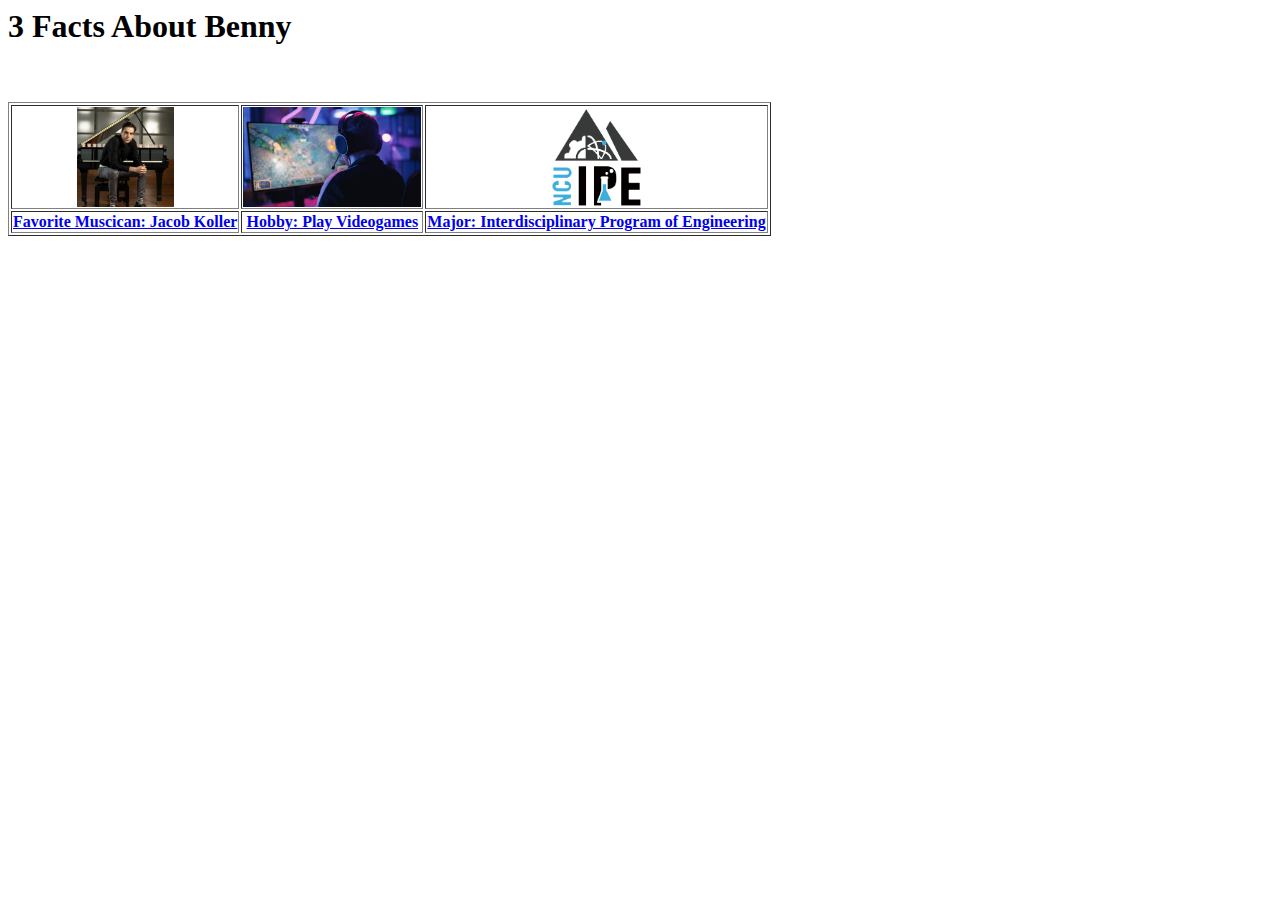
<file: HW3_htmlAndCss/templates/113305004_detail.html>
<html>
    <head>
        <title>
            113305004_林宥丞
        </title>
        <body>
            <h1>3 Facts About Benny</h1>
            <br><br>
            <table border="1">
                <tr>
                    <th>
                        <img src="../static\img\ab6761610000e5eb123b2ee7c4c1d8eeec30ce63.jpg"
                        height="100px"
                    </th>
                    <th>
                        <img src="../static\img\istockphoto-1448737609-612x612.jpg"
                        height="100px"
                    </th>
                    <th>
                        <img src="../static\img\msys_1009_2883984_22317.png"
                        height="100px"
                    </th>
                </tr>
                <tr>
                    <th>
                        <a href="./113305004_index.html">Favorite Muscican: Jacob Koller</a>
                    </th>
                    <th>
                        <a href="./113305004_index.html">Hobby: Play Videogames</a>
                    </th>
                    <th>
                        <a href="./113305004_index.html">Major: Interdisciplinary Program of Engineering</a>
                    </th>
                </tr>

            </table>
        </body>
    </head>
</html>
</file>
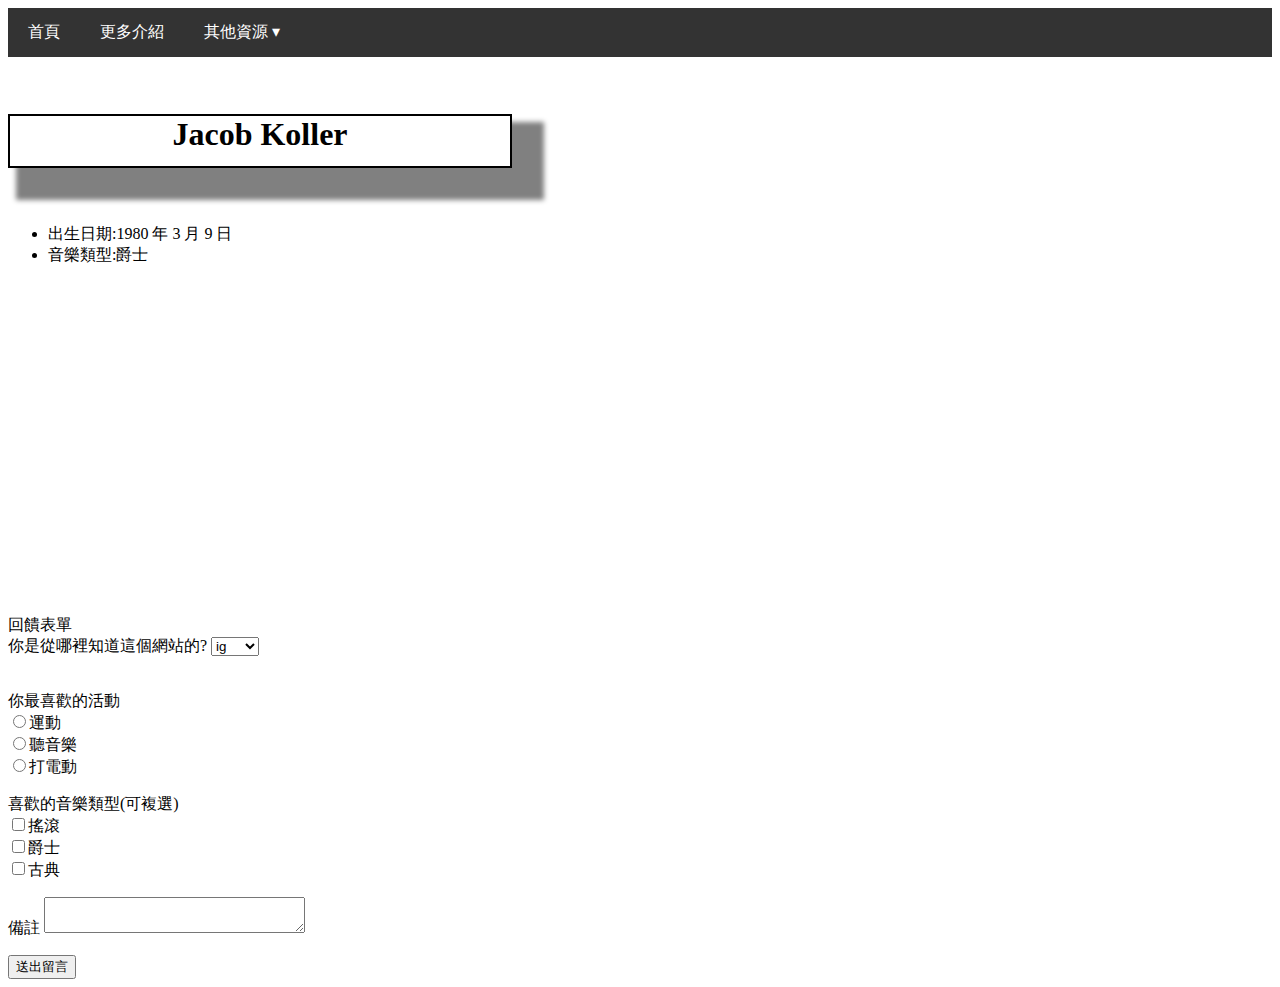
<file: HW3_htmlAndCss/templates/113305004_index.html>
<html>
    <title>
        第二頁
    </title>
    <link rel="stylesheet" href="../static/css/113305004_css.css">
    <body>
        <nav id="navbar">
                <ul>
                    <li><a href="./113305004_detail.html">首頁</a></li>
                    <li><a href="./113305004_index.html">更多介紹</a></li>
                    <li class="dropdown">
                    <a href="#">其他資源 ▾</a>
                    <ul class="dropdown-menu">
                        <li><a href="https://www.ncu.edu.tw" target="_blank">中央大學</a></li>
                        <li><a href="https://www.google.com" target="_blank">Google</a></li>
                        <li><a href="https://github.com" target="_blank">GitHub</a></li>
                    </ul>
                    </li>
                </ul>
        </nav>

        <br><br>
        <h1>Jacob Koller</h1>
        <br>
        <ul>
            <li>出生日期:1980 年 3 月 9 日</li>
            <li>音樂類型:爵士</li>
        </ul>
        <br>
        <iframe width="560" height="315" src="https://www.youtube.com/embed/wyLcLZlZ-vI?si=TSiDOnyUWFQfI3vm" title="YouTube video player" frameborder="0" allow="accelerometer; autoplay; clipboard-write; encrypted-media; gyroscope; picture-in-picture; web-share" referrerpolicy="strict-origin-when-cross-origin" allowfullscreen></iframe>
        <div>回饋表單</div>
        <form action="" method="">
            <label for="select_1">你是從哪裡知道這個網站的?</label>
            <select name="select_1" id="select_1">
                <option value="選項一">ig</option>
                <option value="選項二">fb</option>
                <option value="選項三">作業</option>
            </select>
        </form><br>
        <div>你最喜歡的活動</div>
        <form action="" method="">
            <input type="radio" name="radio_1" id="radio_1" value="radio_1"
            <label for="radio_1">運動</label><br>

            <input type="radio" name="radio_1" id="radio_2" value="radio_2"
            <label for="radio_2">聽音樂</label><br>

            <input type="radio" name="radio_1" id="radio_3" value="radio_3"
            <label for="radio_3">打電動</label><br>

        </form>
        <div>喜歡的音樂類型(可複選)</div>
        <form action="" method="">
            <input type="checkbox" name="checkbox_1" id="checkbox_1" value="checkbox_1"
            <label for="checkbox_1">搖滾</label><br>

            <input type="checkbox" name="checkbox_1" id="checkbox_2" value="checkbox_2"
            <label for="checkbox_2">爵士</label><br>

            <input type="checkbox" name="checkbox_1" id="checkbox_3" value="checkbox_3"
            <label for="checkbox_3">古典</label><br>

        </form>
        <form action="" method="">
            <label for="textarea_1">備註</label>
            <textarea name="textarea_1" cols="30"></textarea>
        </form>
        <a href="./113305004_detail.html">
            <button>送出留言</button>
        </a>
    </body>
</html>
</file>
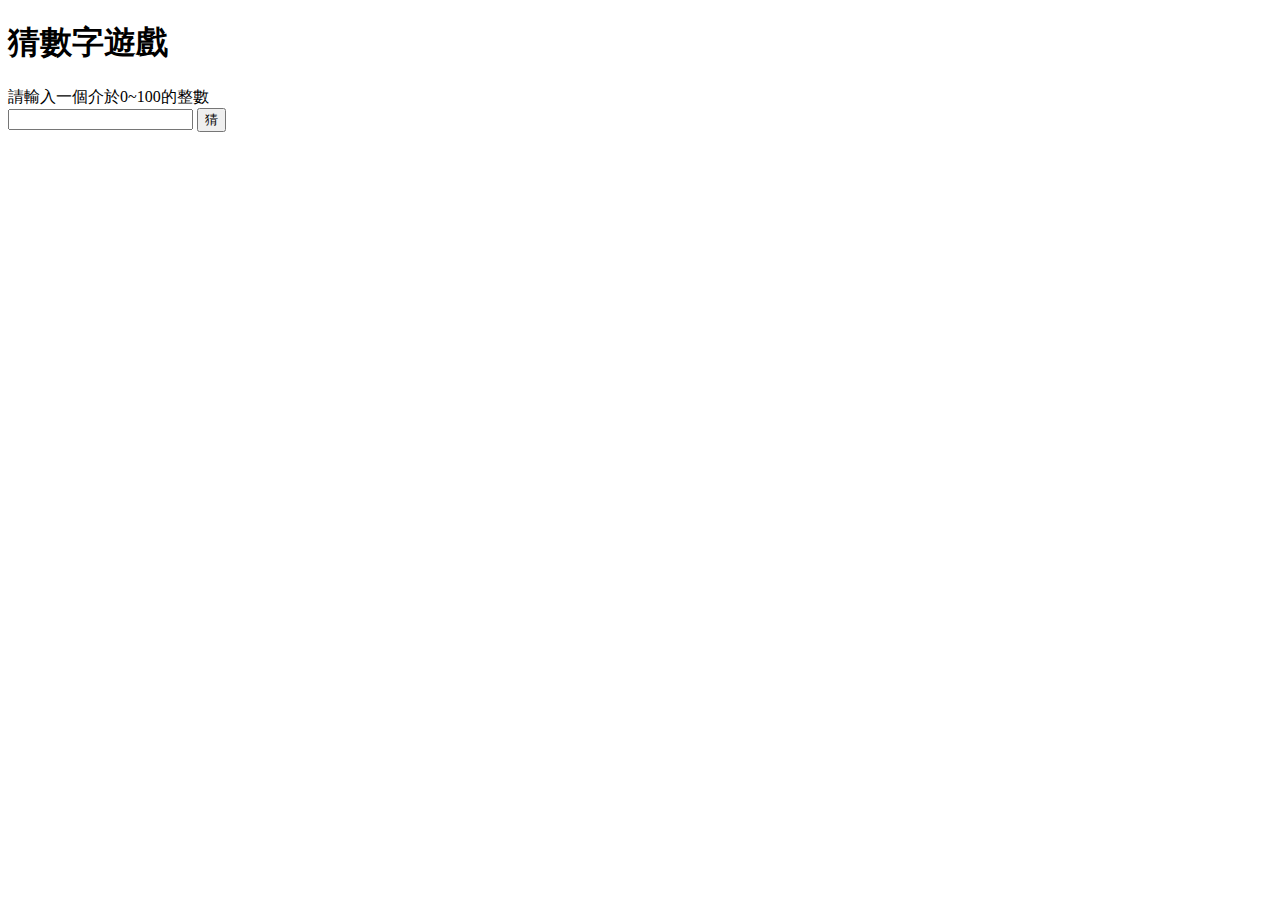
<file: HW4_JavaScript1/templates/113305004_js_1.html>
<!DOCTYPE html>
<html>
    <head>
        <title>猜數字遊戲</title>
    </head>
    <body>
        <script src="../static/113305004_js_1.js"></script>
        <h1>猜數字遊戲</h1>
        <label for="input_1">請輸入一個介於0~100的整數</label><br>
        <input type="number" id="input_1">
        <button onclick="guess()">猜</button>
    </body>
</html>
</file>
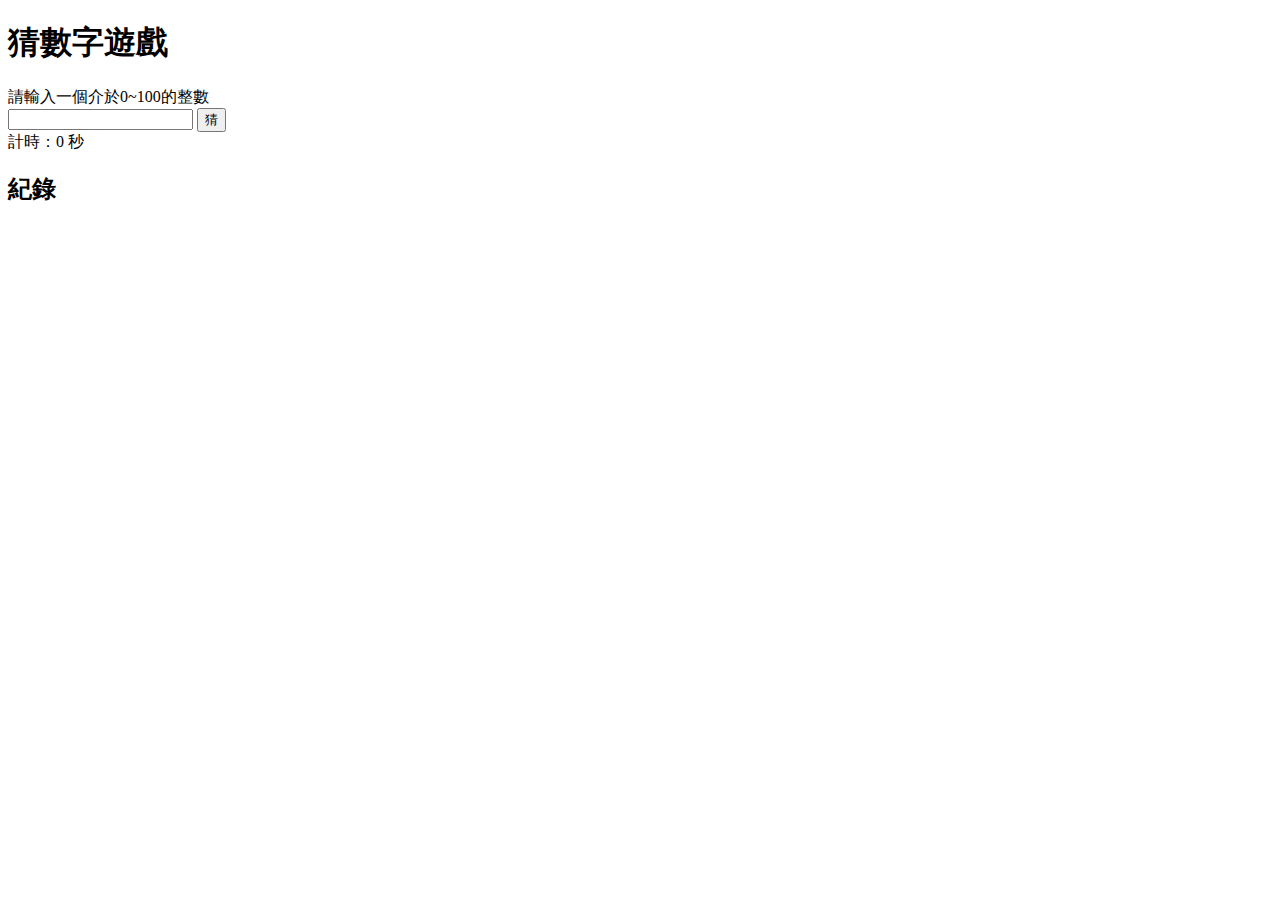
<file: HW5_JavaScript2/templates/113305004_js_3.html>
<!DOCTYPE html>
<html>
    <head>
        <title>猜數字遊戲</title>
    </head>
    <body>
        <script src="../static/113305004_js_3.js"></script>
        <h1>猜數字遊戲</h1>
        <label for="input_1">請輸入一個介於0~100的整數</label><br>
        <input type="number" id="input_1">
        <button onclick="guess()">猜</button>
        <div id="message"></div>
          <div id="timer">計時：0 秒</div>
        <h2>紀錄</h2>
        <div id="records"></div>

    </body>
</html>
</file>
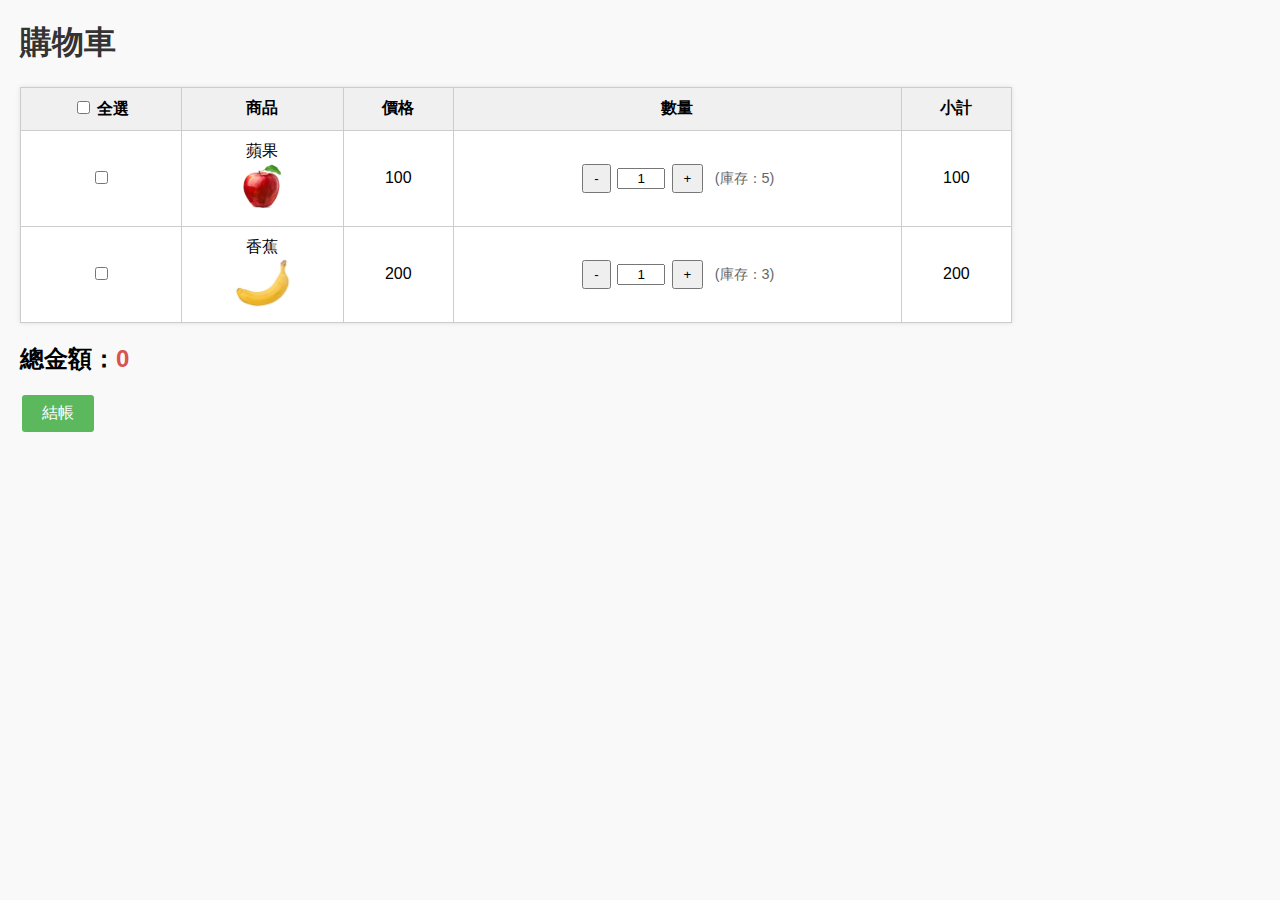
<file: HW5_JavaScript2/templates/113305004_js_4.html>
<!DOCTYPE html>
<html lang="zh-Hant">
<head>
  <meta charset="UTF-8">
  <title>購物車</title>
  <link rel="stylesheet" href="../static/113305004_js_4.css">
  <script src="../static/113305004_js_4 .js" defer></script>
</head>
<body>
  <h1>購物車</h1>
  <table border="1">
    <thead>
      <tr>
        <th><input type="checkbox" id="check_all"> 全選</th>
        <th>商品</th>
        <th>價格</th>
        <th>數量</th>
        <th>小計</th>
      </tr>
    </thead>
    <tbody>
      <tr>
        <td><input type="checkbox" class="check_item"></td>
        <td>
            <div>蘋果</div>
            <img src="../static/img/apple_158989157.jpg" height="50px">
        </td>
        <td class="price">100</td>
        <td>
          <button class="minus">-</button>
          <input type="text" class="qty" value="1" size="3">
          <button class="plus">+</button>
          <span class="stock">(庫存：5)</span>
        </td>
        <td class="subtotal">100</td>
      </tr>
      <tr>
        <td><input type="checkbox" class="check_item"></td>
        <td>
            <div>香蕉</div>
            <img src="../static/img/images.jpg" height="50px">
        </td>
        <td class="price">200</td>
        <td>
          <button class="minus">-</button>
          <input type="text" class="qty" value="1" size="3">
          <button class="plus">+</button>
          <span class="stock">(庫存：3)</span>
        </td>
        <td class="subtotal">200</td>
      </tr>
    </tbody>
  </table>

  <h2>總金額：<span id="total">0</span></h2>
  <button id="checkout">結帳</button>
</body>
</html>
</file>
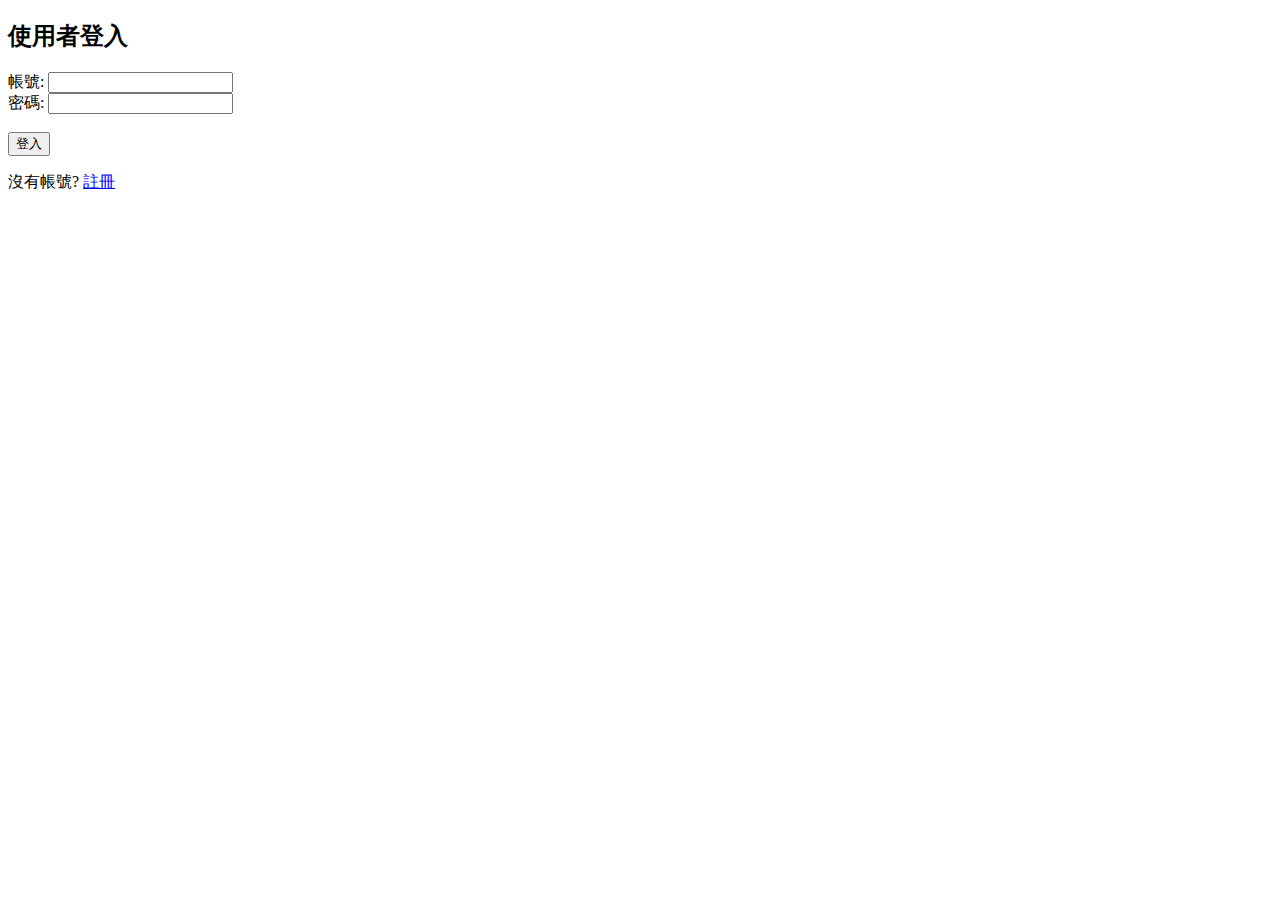
<file: EXAM2-backend-main/shopping_system/templates/page_login_.html>
<!DOCTYPE html>
<html>
    <head>
        <meta charset="UTF-8">
        <meta name="viewport" content="width=device-width, initial-scale=1.0">
        <title>登入系統</title>

        <script src=" ../static/script.js "></script> <!--請改變路徑-->
    </head>
    <body>
        <h2>使用者登入</h2>
        <form id="login-form">
            <label for="username">帳號:</label>
            <input type="text" id="username" name="username" required>
            <br>
            <label for="password">密碼:</label>
            <input type="password" id="password" name="password" required>
            <br>
            <br>
            <input type="submit" value="登入">
        </form>
        <div>
            <p>沒有帳號? <a href="/page_register">註冊</a></p>
        </div>
    </body>
</html>
</file>
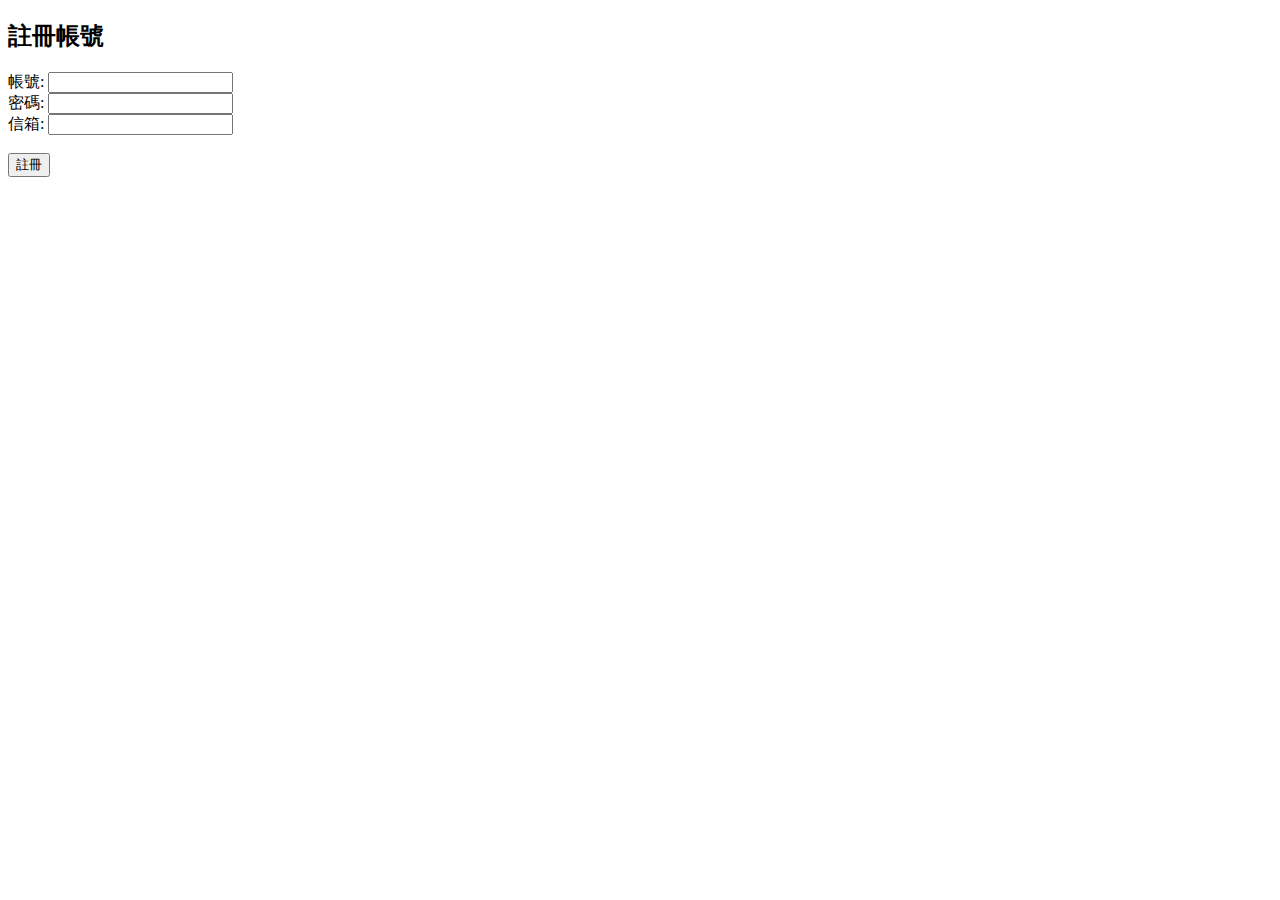
<file: EXAM2-backend-main/shopping_system/templates/page_register.html>
<!DOCTYPE html>
<html>
    <head>
        <meta charset="UTF-8">
        <meta name="viewport" content="width=device-width, initial-scale=1.0">
        <title>註冊系統</title>

        <script src=" ../static/script.js "></script> <!--請改變路徑-->
    </head>

    <body>
        <h2>註冊帳號</h2>                                
            <form id="register-form" method="POST" action="/page_register">
                    <label for="username">帳號:</label>
                    <input type="text" id="reg-username" name="username" required>
                    <br>
                    <label for="password">密碼:</label>
                    <input type="password" id="reg-password" name="password" required>
                    <br>
                    <label for="Email">信箱:</label>
                    <input type="email" id="reg-email" name="email" required>
                    <br>
                    <br>
                    <button type="submit">註冊</button>
                </div>
            </form>
        </div>
    </body>
</html>
</file>
<file: HW3_htmlAndCss/static/css/113305004_css.css>
#navbar {
  background: #333;
  padding: 0;
}
#navbar ul {
  list-style: none;
  margin: 0;
  padding: 0;
  display: flex;
}
#navbar li {
  position: relative; /* 讓 dropdown-menu 絕對定位 */
}
#navbar a {
  display: block;
  padding: 14px 20px;
  color: white;
  text-decoration: none;
  transition: background 0.3s ease;
}
#navbar a:hover {
  background: #0077cc;
}

/* Dropdown menu */
.dropdown-menu {
  position: absolute;
  top: 100%;
  left: 0;
  background: #444;
  min-width: 160px;
  border-radius: 4px;
 
  visibility: hidden;  /* 隱藏 */
  opacity: 0;
  transform: translateY(-10px); /* 上移一點，效果更順滑 */
  transition: opacity 0.3s ease, transform 0.3s ease, visibility 0.3s ease;
  z-index: 1000;
}

.dropdown-menu li a {
  padding: 12px 16px;
  color: white;
  display: block;
}
.dropdown-menu li a:hover {
  background: #0077cc;
}

/* 當滑鼠 hover 父元素時顯示 */
.dropdown:hover .dropdown-menu {
  visibility: visible;
  opacity: 1;
  transform: translateY(0);
}

h1{
  width: 500px;
  height: 50px;
  border: solid black 2px;
  text-align: center;
  box-shadow: 20px 20px 5px 12px grey;
}
</file>
<file: HW5_JavaScript2/static/113305004_js_4.css>
body {
    font-family: Arial, sans-serif;
    margin: 20px;
    background-color: #f9f9f9;
}

h1 {
    color: #333;
}

table {
    width: 80%;
    border-collapse: collapse;
    margin-bottom: 20px;
    background-color: #fff;
    box-shadow: 0 0 5px rgba(0,0,0,0.1);
}

th, td {
    padding: 10px;
    text-align: center;
    border: 1px solid #ccc;
}

th {
    background-color: #f0f0f0;
}

.qty {
    width: 40px;
    text-align: center;
}

button {
    padding: 5px 10px;
    margin: 0 2px;
    cursor: pointer;
}

button:disabled {
    cursor: not-allowed;
    opacity: 0.5;
}

.stock {
    margin-left: 5px;
    font-size: 0.9em;
    color: #666;
}

#total {
    font-weight: bold;
    color: #d9534f;
}

#checkout {
    padding: 8px 20px;
    background-color: #5cb85c;
    border: none;
    color: #fff;
    font-size: 1em;
    cursor: pointer;
    border-radius: 3px;
}

#checkout:hover {
    background-color: #4cae4c;
}
</file>
